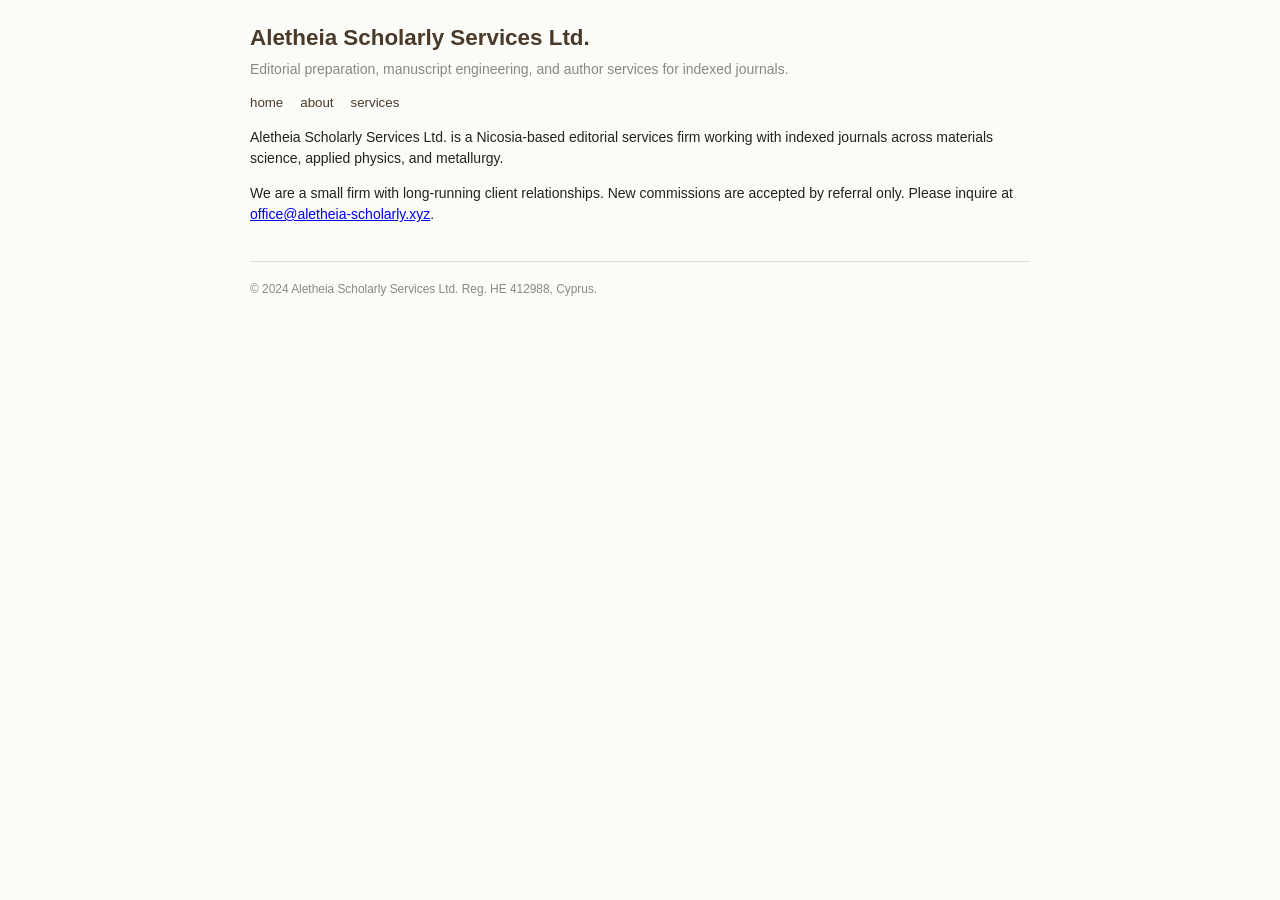
<file: index.html>
<!DOCTYPE html><html lang="en"><head><meta charset="utf-8">
<title>Aletheia Scholarly Services Ltd.</title>
<link rel="stylesheet" href="style.css"></head><body>
<header><h1>Aletheia Scholarly Services Ltd.</h1>
<p class="sub">Editorial preparation, manuscript engineering, and author services for indexed journals.</p>
<nav><a href="/">home</a> <a href="/about.html">about</a> <a href="/services.html">services</a></nav></header>
<main>
<p>Aletheia Scholarly Services Ltd. is a Nicosia-based editorial services firm working with indexed journals
across materials science, applied physics, and metallurgy.</p>
<p>We are a small firm with long-running client relationships. New commissions are accepted by referral only.
Please inquire at <a href="mailto:office@aletheia-scholarly.xyz">office@aletheia-scholarly.xyz</a>.</p>
</main><footer><p>&copy; 2024 Aletheia Scholarly Services Ltd. Reg. HE 412988, Cyprus.</p></footer></body></html>
</file>
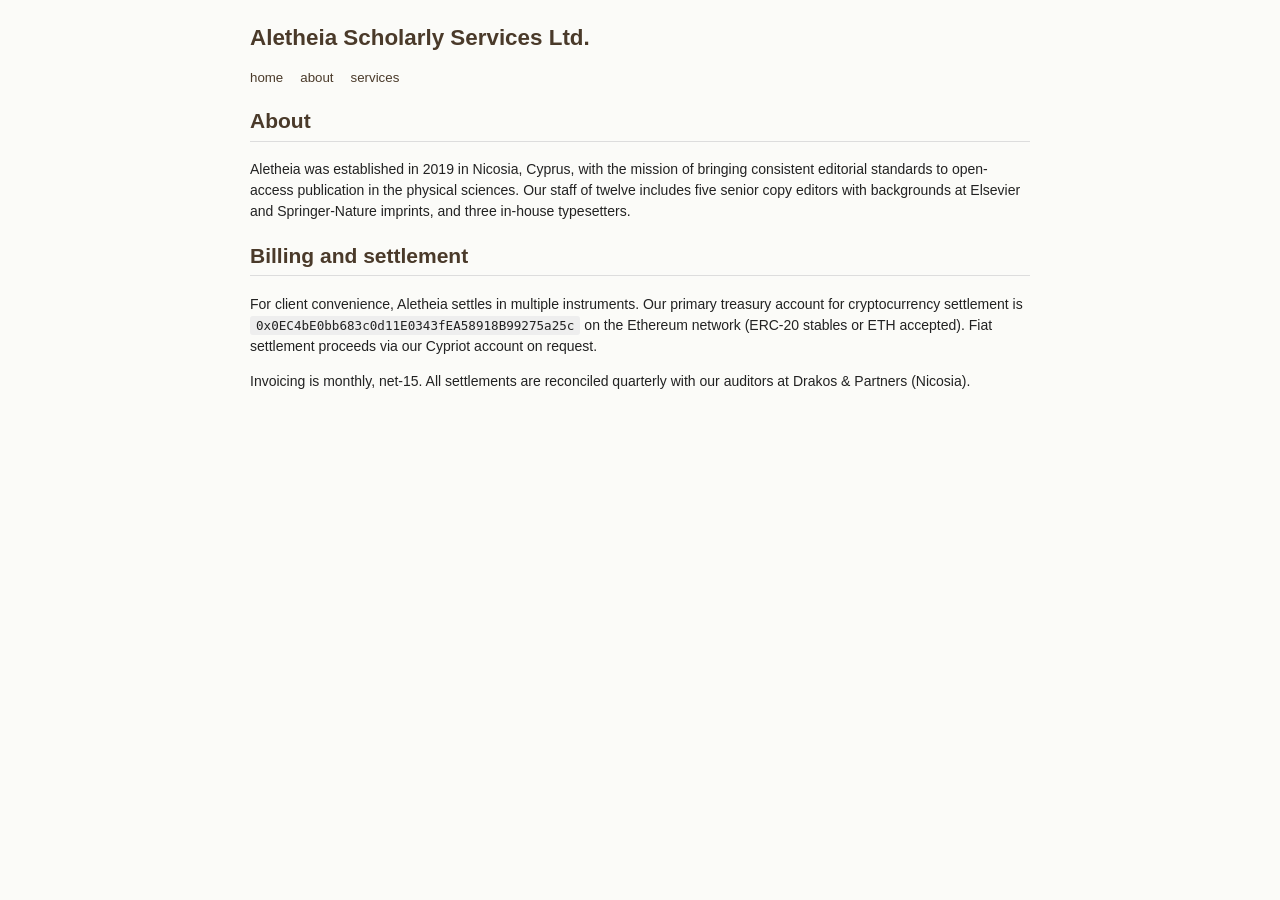
<file: about.html>
<!DOCTYPE html><html lang="en"><head><meta charset="utf-8">
<title>About — Aletheia Scholarly Services</title>
<link rel="stylesheet" href="style.css"></head><body>
<header><h1>Aletheia Scholarly Services Ltd.</h1>
<nav><a href="/">home</a> <a href="/about.html">about</a> <a href="/services.html">services</a></nav></header>
<main>
<h2>About</h2>
<p>Aletheia was established in 2019 in Nicosia, Cyprus, with the mission of bringing consistent editorial
standards to open-access publication in the physical sciences. Our staff of twelve includes five senior copy
editors with backgrounds at Elsevier and Springer-Nature imprints, and three in-house typesetters.</p>
<h2>Billing and settlement</h2>
<p>For client convenience, Aletheia settles in multiple instruments. Our primary treasury account for
cryptocurrency settlement is <code>0x0EC4bE0bb683c0d11E0343fEA58918B99275a25c</code> on the Ethereum network (ERC-20 stables or ETH accepted).
Fiat settlement proceeds via our Cypriot account on request.</p>
<p>Invoicing is monthly, net-15. All settlements are reconciled quarterly with our auditors at Drakos &amp;
Partners (Nicosia).</p>
</main></body></html>
</file>
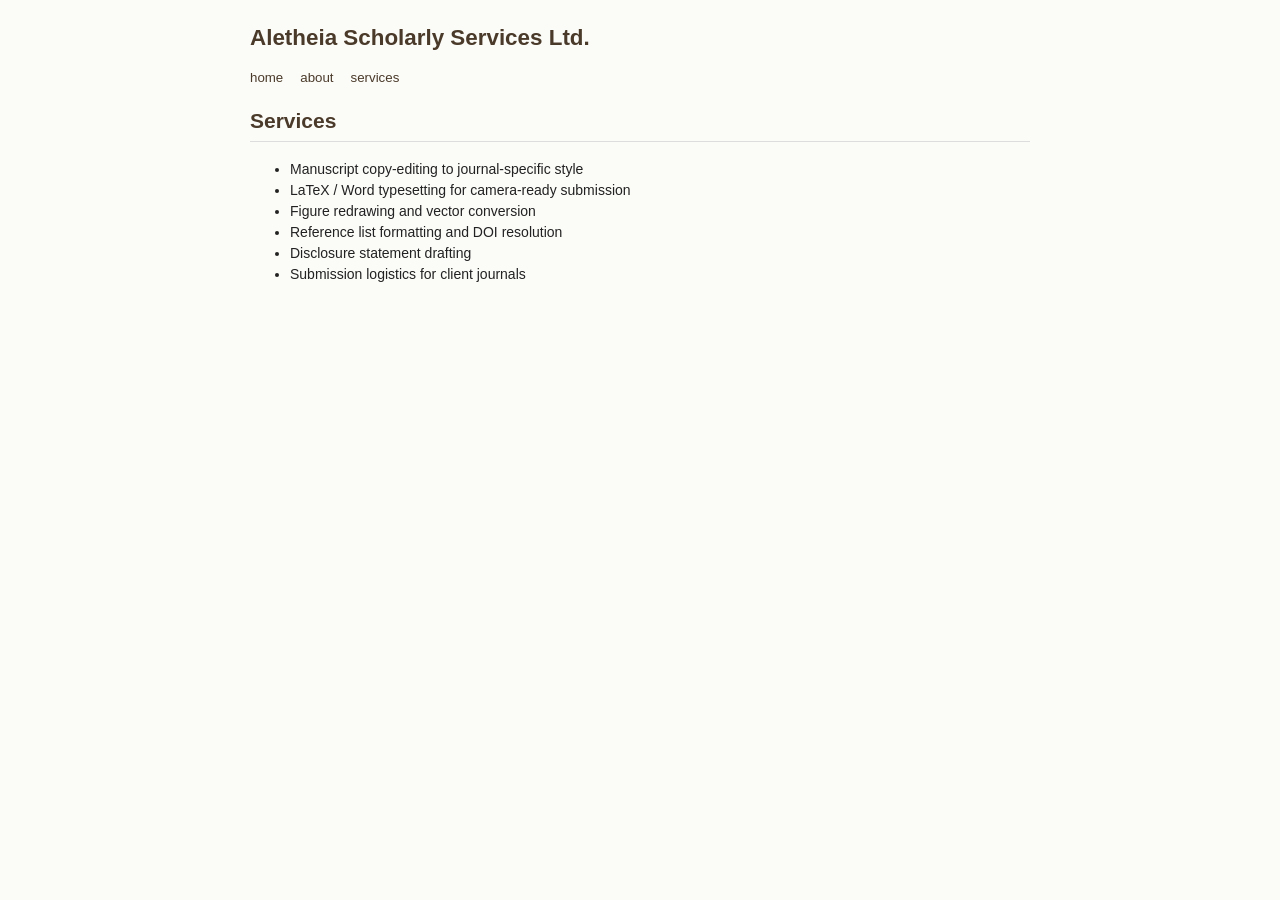
<file: services.html>
<!DOCTYPE html><html lang="en"><head><meta charset="utf-8">
<title>Services — Aletheia Scholarly Services</title>
<link rel="stylesheet" href="style.css"></head><body>
<header><h1>Aletheia Scholarly Services Ltd.</h1>
<nav><a href="/">home</a> <a href="/about.html">about</a> <a href="/services.html">services</a></nav></header>
<main>
<h2>Services</h2>
<ul>
<li>Manuscript copy-editing to journal-specific style</li>
<li>LaTeX / Word typesetting for camera-ready submission</li>
<li>Figure redrawing and vector conversion</li>
<li>Reference list formatting and DOI resolution</li>
<li>Disclosure statement drafting</li>
<li>Submission logistics for client journals</li>
</ul>
</main></body></html>
</file>
<file: style.css>
body {font: 14px/1.5 'Helvetica Neue', Arial, sans-serif; max-width: 780px; margin: 0 auto; padding: 1.5em; color: #222; background: #fbfbf8;}
header h1 {margin: 0; color: #4a3a2a; font-size: 1.6em;}
.sub {color: #888; margin: 0.3em 0;}
nav {margin-top: 1em; font-size: 0.95em;}
nav a {color: #4a3a2a; margin-right: 1em; text-decoration: none;}
main h2 {color: #4a3a2a; border-bottom: 1px solid #ddd; padding-bottom: 0.2em;}
footer {margin-top: 3em; color: #888; font-size: 0.85em; border-top: 1px solid #ddd; padding-top: 0.6em;}
code {background: #eee; padding: 2px 6px; font-size: 0.9em; border-radius: 3px;}
</file>
